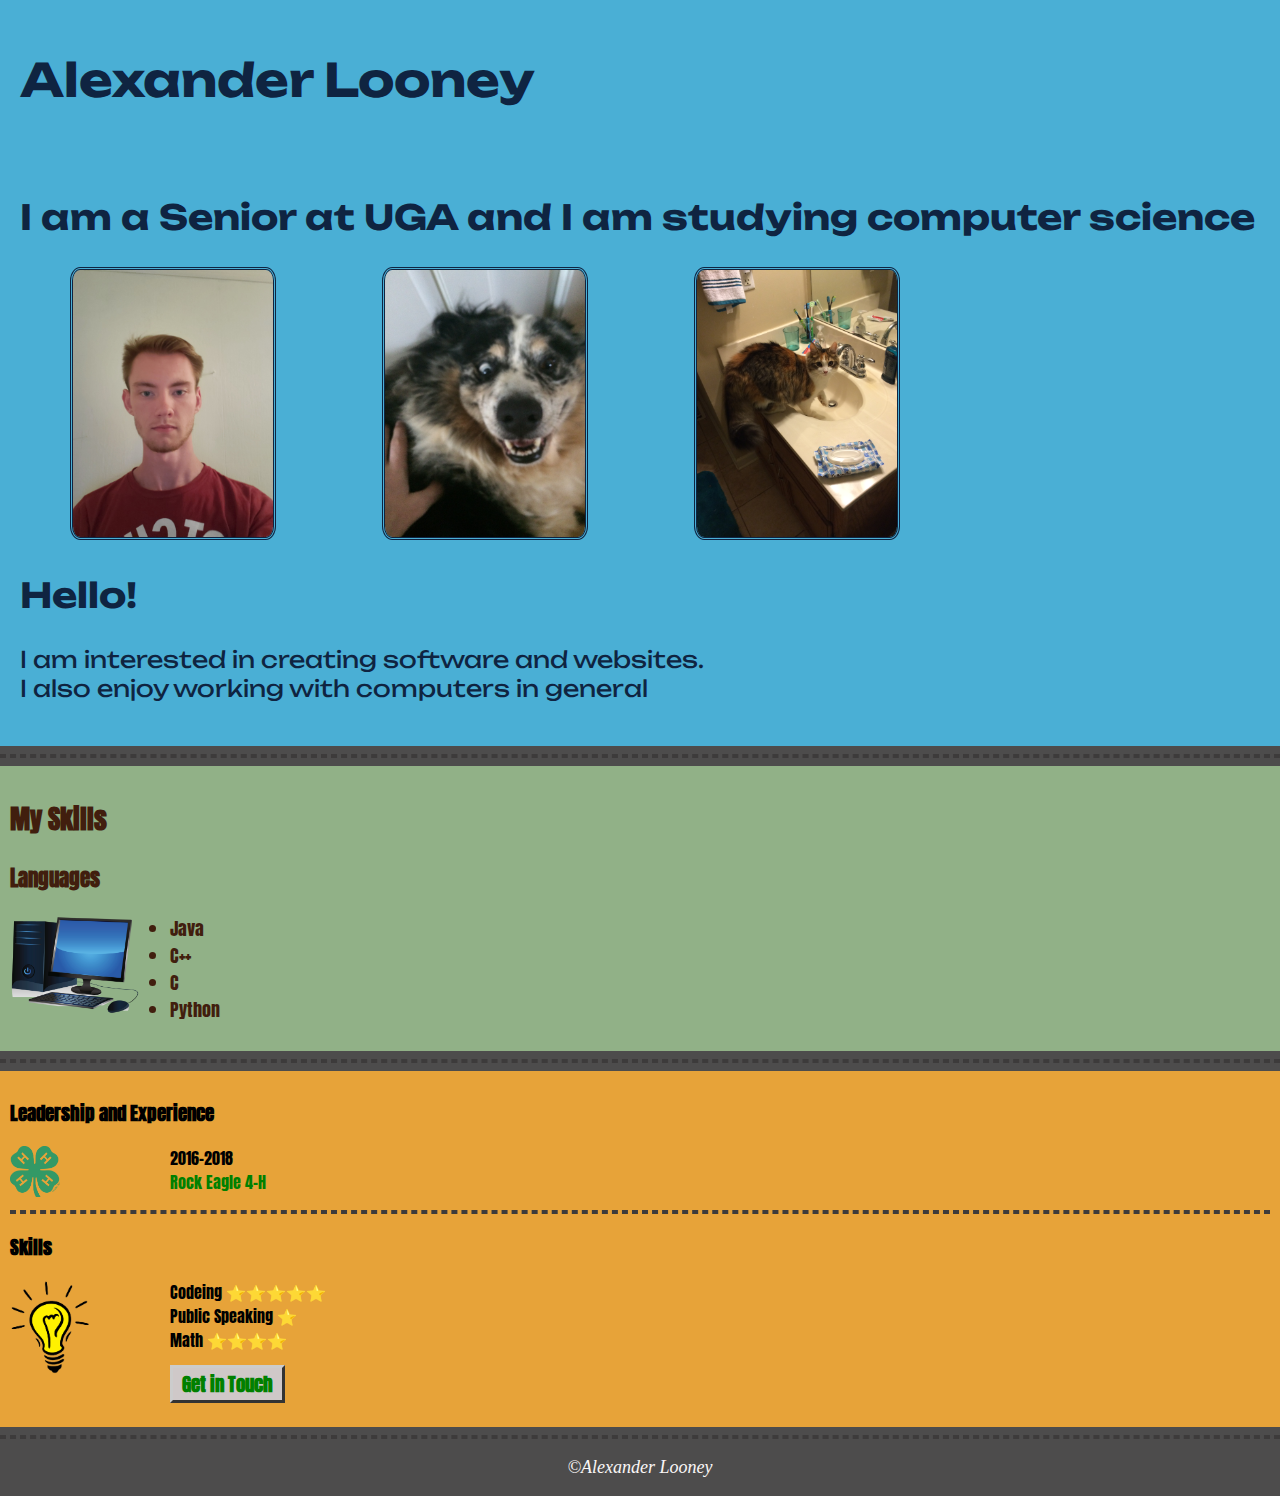
<file: index.html>
<!DOCTYPE html>
<html lang="en">
<head>
    <meta charset="UTF-8">
    <meta http-equiv="X-UA-Compatible" content="IE=edge">
    <meta name="viewport" content="width=device-width, initial-scale=1.0">
    <title>Alexander G. Looney</title>
    <link rel="stylesheet" href="css/style.css">
    <link rel="preconnect" href="https://fonts.googleapis.com">
<link rel="preconnect" href="https://fonts.gstatic.com" crossorigin>
<link href="https://fonts.googleapis.com/css2?family=Unbounded:wght@300&display=swap" rel="stylesheet">
<link rel="preconnect" href="https://fonts.googleapis.com">
<link rel="preconnect" href="https://fonts.gstatic.com" crossorigin>
<link href="https://fonts.googleapis.com/css2?family=Anton&display=swap" rel="stylesheet">
</head>
<body>
<div class="top">
<h1>Alexander Looney</h1> <br>

<h2>I am a Senior at UGA and I am studying computer science</h2>

<img src="images/20190801_225530.jpg" alt="Picture of me" width="200px" class="images">
<img src="images/IMG_0265.JPG" alt="my dog" width="200px" class="images">
<img src="images/IMG_0653.JPG" alt="My cat" width="200px" class="images">

<h2>Hello!</h2>

<p>I am interested in creating software and websites.<br>I also enjoy working with computers in general</p>
</div>

<hr>

<div class="middle">
<h2>My Skills</h2>

<h3>Languages</h3>
<div class="left">
<img src="images/hardsoftnet-computer-repair-service-miami-laptop-24.png" alt="image of a computer" width="130px">
</div>
<div class="right">
<ul>
    
    <li>Java</li>
    <li>C++</li>
    <li>C</li>
    <li>Python</li>
</ul>
</div>
</div>
<hr>

<div class="bottom">
<h3>Leadership and Experience</h3>
<div class="left">
    <img src="images/4-H+Clover-RGB_digital.png" alt="image of 4h clover" width="50px">
</div>
<div class="right">
<dl>
<dt>2016-2018</dt> 
<dd><a href="https://georgia4h.org/4-h-centers/rock-eagle-4-h-centers/">Rock Eagle 4-H</a></dd>
</dl>
</div>
<hr>

<h3>Skills</h3>
<div class="left">
<img src="images/Light-bulb.png" alt="image of a Light-bulb" width="80px">
</div>

<div class="right">
<dl>
    <dt>Codeing ⭐⭐⭐⭐⭐</dt>
    <dt>Public Speaking ⭐</dt>
    <dt>Math ⭐⭐⭐⭐</dt>
</dl>
</div>
<h3><a class="contact" href="contact.html">Get in Touch</a></h3>
</div>

<hr>

<div class="end">

    <p>&copy;Alexander Looney</p>

</div>

</body>
</html>
</file>
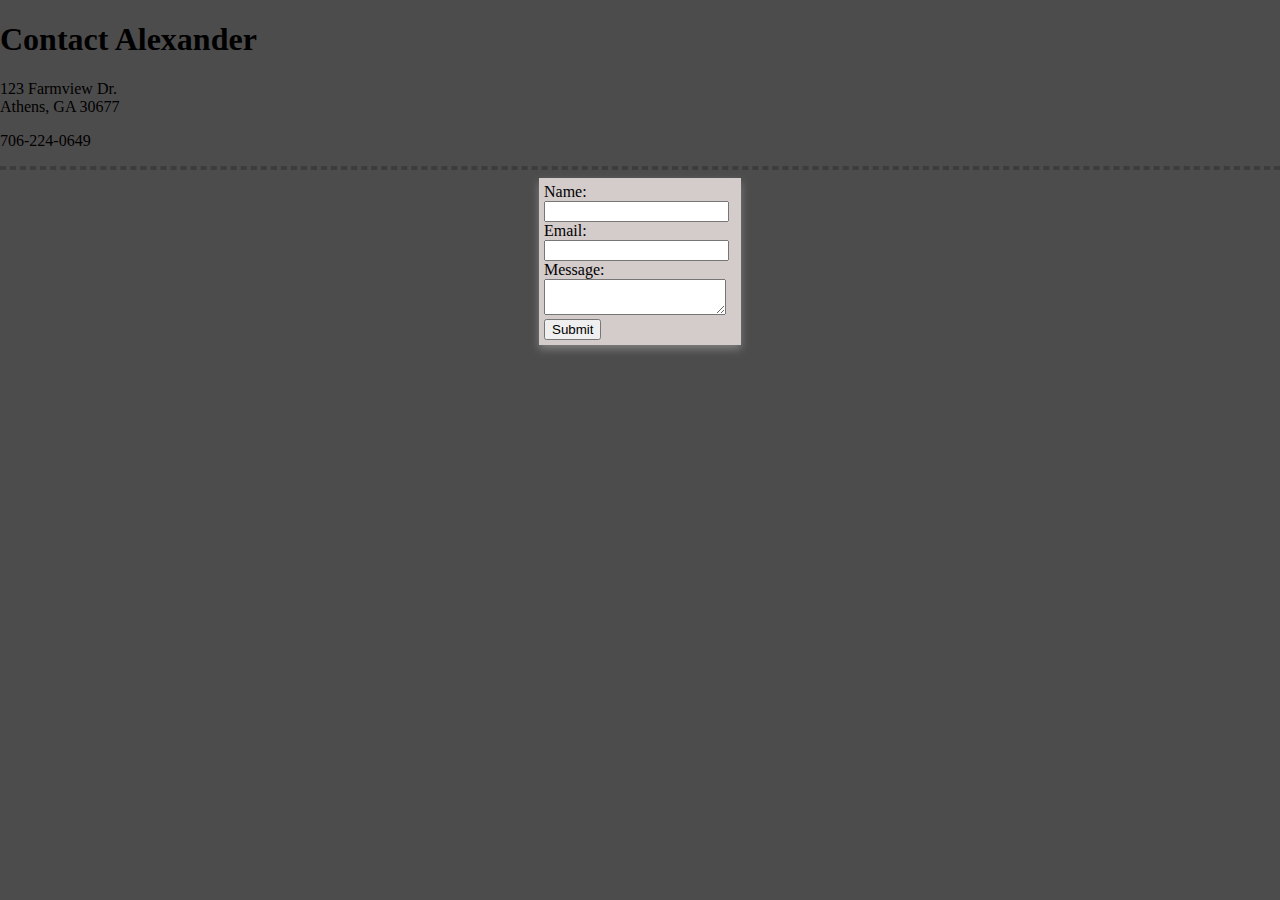
<file: contact.html>
<!DOCTYPE html>
<html lang="en">
<head>
    <meta charset="UTF-8">
    <meta http-equiv="X-UA-Compatible" content="IE=edge">
    <meta name="viewport" content="width=device-width, initial-scale=1.0">
    <title>Contact Alexander Looney</title>
    <link rel="stylesheet" href="css/style.css">
</head>
<body>
    <h1>Contact Alexander</h1>
    <p>123 Farmview Dr.<br>Athens, GA 30677</p>
    <p>706-224-0649</p>
    <hr>
    <form action="mailto:looney1@uga.edu" method="post">
   <div class="card">
        <label>Name:</label> 
    <input type="text">

    <br>
    
    <label>Email:</label> 
    <input type="email">
    
    <br>
    
    <label>Message:</label>
    <textarea rows="2" cols="20"></textarea>
    
    <br>
    
    <input type="submit">
    </div>
    </form>
</body>
</html>
</file>
<file: css/style.css>
body {
    margin: 0;
    background-color: rgb(77, 76, 76);
}
.images {
    border-style: double;
    border-radius: 5%;
    display: inline-block;
    margin-left: 50px;
    margin-right: 50px;
}
a:link, a:visited {
color: green;
text-decoration: none;
}

a:hover{
    color:#333333;
}
.top {
    background-color: #4aafd5;
    padding: 20px;
    font-family: 'Unbounded', cursive;
    color: rgb(15, 36, 65);
    font-size: 23px;
}

.middle {
background-color: #91B187;
padding: 10px;
font-family: 'Anton', sans-serif;
color:rgb(65, 30, 14);
font-size: 18px;
}

.bottom {
background-color: #e7a339;
padding: 10px;
font-family: 'Anton', sans-serif;
}

.end {
    color:rgb(250, 246, 246);
    text-align: center;
    background-color: rgb(77, 76, 76);
    font-style: italic;
    font-size: large;

}

hr {
border-style: dashed;
border-color: rgb(61, 59, 59);
border-width: 2px;
}

.contact {
    background-color: #cfc8c8;
    color: #333333;
    padding: 2px 9px 2px 9px;
    border-top: 3px solid #CCCCCC;
    border-right: 3px solid #333333;
    border-bottom: 3px solid #333333;
    border-left: 3px solid #CCCCCC;
}

.left {
display: inline-block;
width: 160px;
float: left;
}

.rigth{
    display: inline-block;
    width: 350px;
    float:right;
}

.card {
display: block;
box-shadow: 0 4px 8px 0 gray;
background-color: rgb(212, 203, 203);
margin: auto;
width: 15%;
padding: 5px;
}
.card:hover {
box-shadow: 0 8px 16px 0 rgba(0,0,0,0.2);

}
</file>
